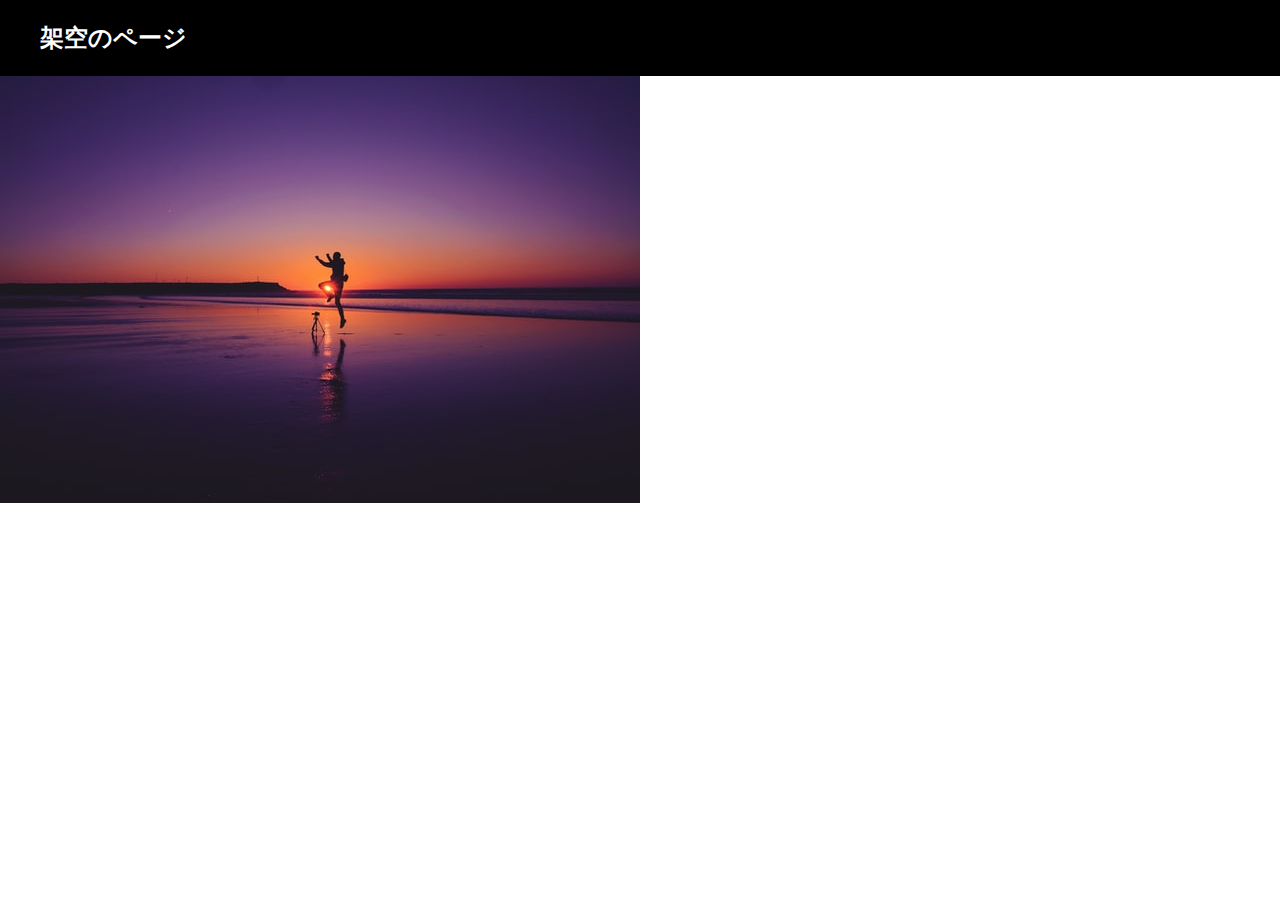
<file: index.html>
<!DOCTYPE html>
<html lang="en">
<head>
  <meta charset="UTF-8">
  <meta name="viewport" content="width=device-width, initial-scale=1.0">
  <title>架空のページ</title>
  <link rel="stylesheet" href="css/sanitize.css">
  <link rel="stylesheet" href="css/style.css">
</head>
<body>
  <header class="header">
    <div class="header__inner">
            <a class="header__logo" href="/">
                架空のページ
            </a>
        </div>
  </header>
  <main>
    <img src="img/image01.jpg">
  </main>

</body>
</html>
</file>
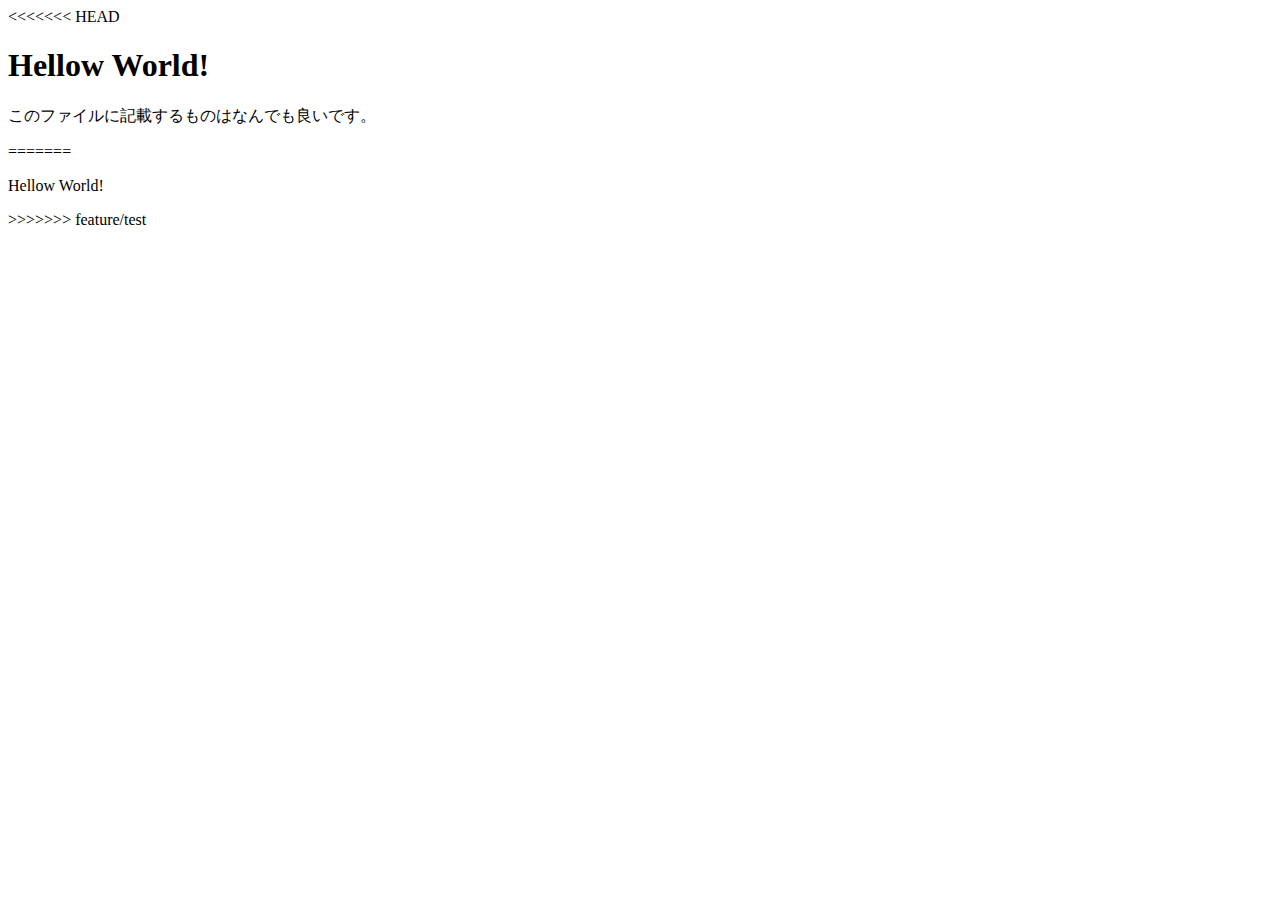
<file: src/php05/index.html>
<!DOCTYPE html>
<html lang="ja">
<<<<<<< HEAD

<head>
    <meta charset="UTF-8">
    <meta http-equiv="X-UA-Compatible" content="IE=edge">
    <meta name="viewport" content="width=device-width, initial-scale=1.0">
    <title>Document</title>
</head>

<body>
    <H1>Hellow World!</H1>
    <p>このファイルに記載するものはなんでも良いです。</p>
</body>

=======
<head>
    <meta charset="UTF-8">
    <meta name="viewport" content="width=device-width, initial-scale=1.0">
    <title>Document</title>
</head>
<body>
    <p>Hellow World!</p>
</body>
>>>>>>> feature/test
</html>
</file>
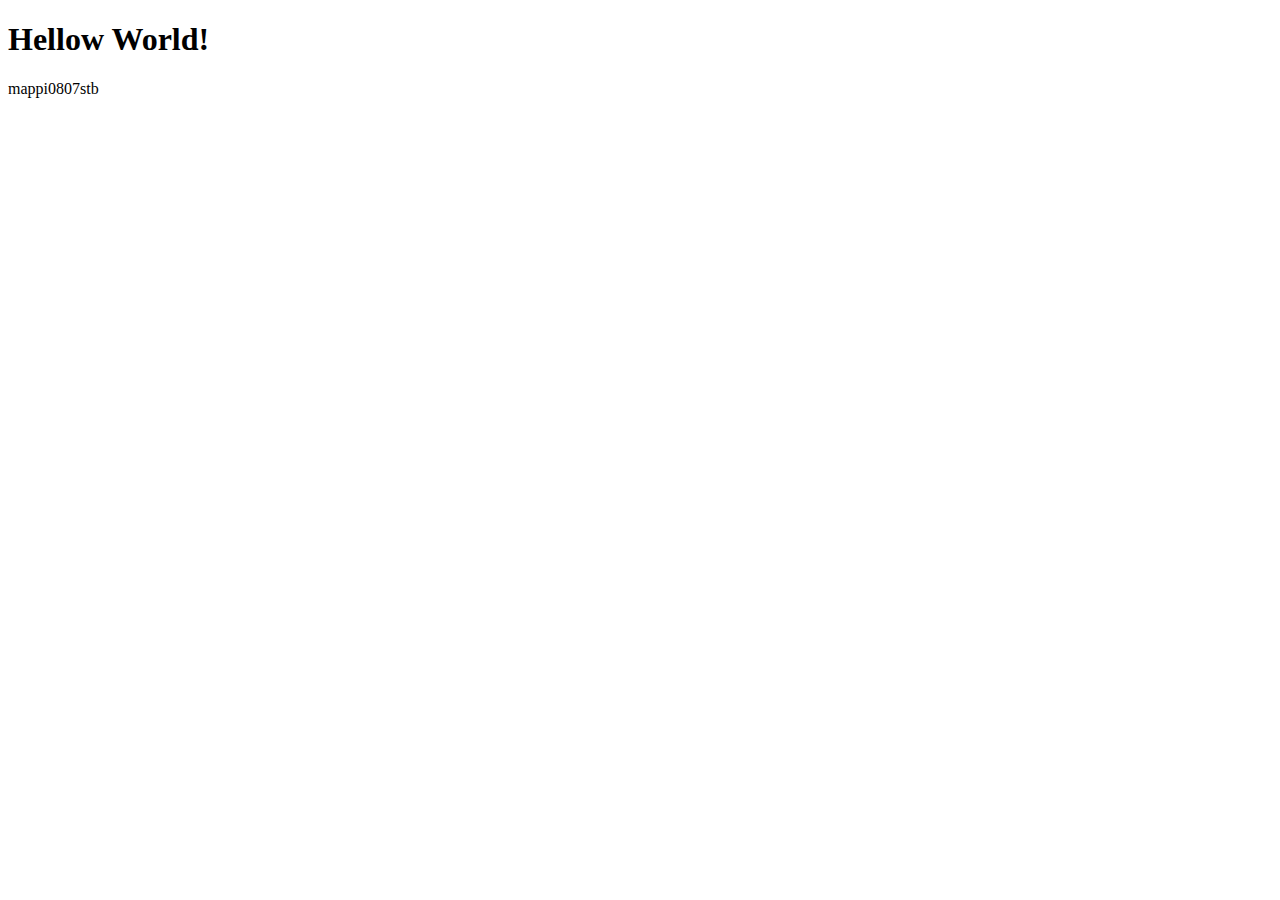
<file: src/php06/index.html>
<!DOCTYPE html>
<html lang="en">

<head>
    <meta charset="UTF-8">
    <meta http-equiv="X-UA-Compatible" content="IE=edge">
    <meta name="viewport" content="width=device-width, initial-scale=1.0">
    <title>Document</title>
</head>

<body>
    <H1>Hellow World!</H1>
    <p>mappi0807stb</p>
</body>

</html>
</file>
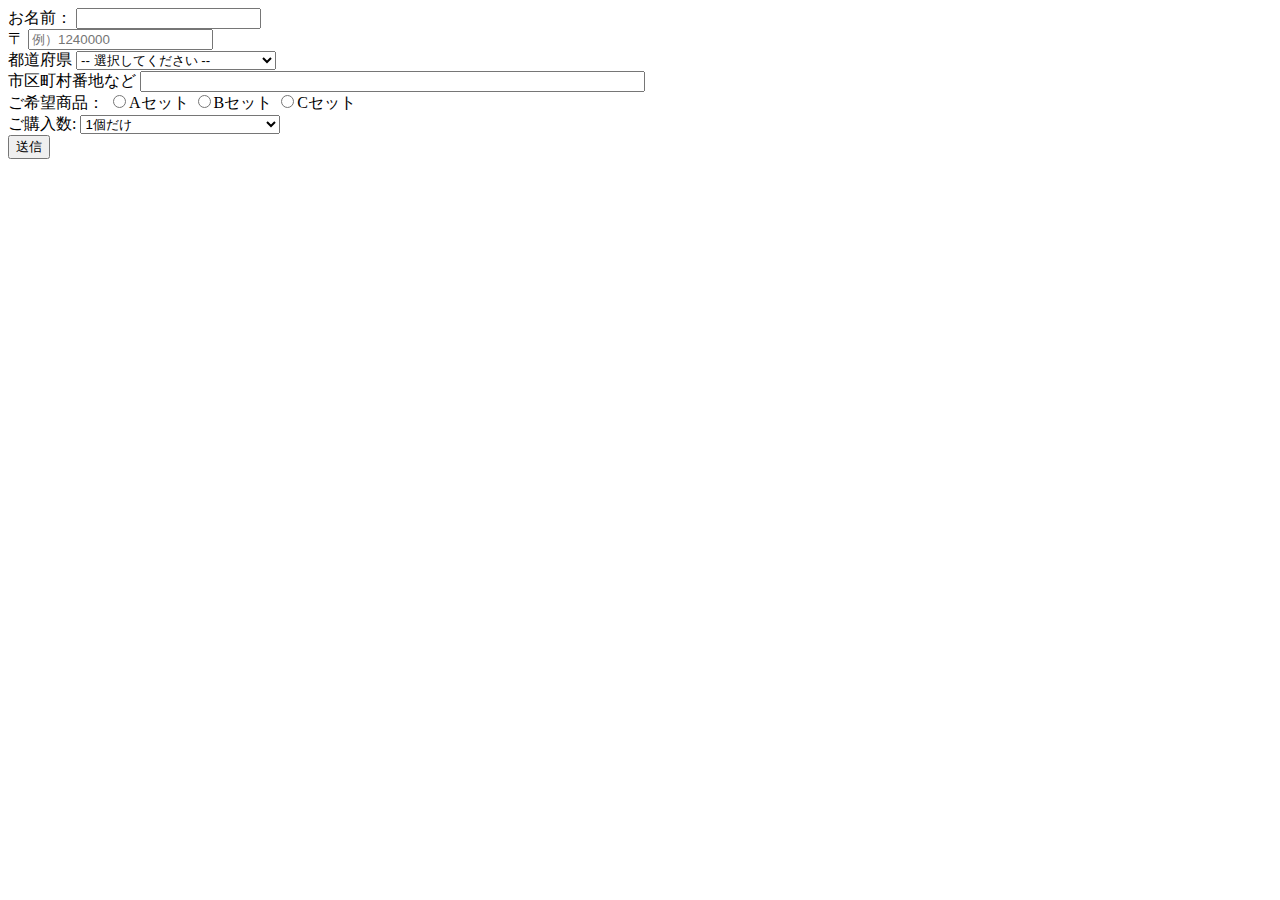
<file: src/php01/config/index.html>
<!DOCTYPE html>
<html lang="ja">
<head>
    <meta charset="UTF-8">
    <meta name="viewport" content="width=device-width, initial-scale=1.0">
    <title>Document</title>
    <style>
        /* プルダウンの選択欄の横幅を指定 */
        select {
            width: 200px;
            /* 好きな幅に設定してください */
        }
    </style>
    <script type="text/javascript" src="https://ajaxzip3.github.io/ajaxzip3.js" charset="utf-8"></script>

</head>
<body>
    <form action="result.php" method="POST">
        お名前：
        <input type="text" name="name">
        <br>
        〒 <input type="text" name="zip" placeholder="例）1240000" onKeyUp="AjaxZip3.zip2addr('zip','','address1','address2');">
        <br>
        都道府県
        <select name="address1">
            <option value="">-- 選択してください --</option>
            <option value="北海道">北海道</option>
            <option value="青森県">青森県</option>
            <option value="岩手県">岩手県</option>
            <option value="宮城県">宮城県</option>
            <option value="秋田県">秋田県</option>
            <option value="山形県">山形県</option>
            <option value="福島県">福島県</option>
            <option value="茨城県">茨城県</option>
            <option value="栃木県">栃木県</option>
            <option value="群馬県">群馬県</option>
            <option value="埼玉県">埼玉県</option>
            <option value="千葉県">千葉県</option>
            <option value="東京都">東京都</option>
            <option value="神奈川県">神奈川県</option>
            <option value="新潟県">新潟県</option>
            <option value="富山県">富山県</option>
            <option value="石川県">石川県</option>
            <option value="福井県">福井県</option>
            <option value="山梨県">山梨県</option>
            <option value="長野県">長野県</option>
            <option value="岐阜県">岐阜県</option>
            <option value="静岡県">静岡県</option>
            <option value="愛知県">愛知県</option>
            <option value="三重県">三重県</option>
            <option value="滋賀県">滋賀県</option>
            <option value="京都府">京都府</option>
            <option value="大阪府">大阪府</option>
            <option value="兵庫県">兵庫県</option>
            <option value="奈良県">奈良県</option>
            <option value="和歌山県">和歌山県</option>
            <option value="鳥取県">鳥取県</option>
            <option value="島根県">島根県</option>
            <option value="岡山県">岡山県</option>
            <option value="広島県">広島県</option>
            <option value="山口県">山口県</option>
            <option value="徳島県">徳島県</option>
            <option value="香川県">香川県</option>
            <option value="愛媛県">愛媛県</option>
            <option value="高知県">高知県</option>
            <option value="福岡県">福岡県</option>
            <option value="佐賀県">佐賀県</option>
            <option value="長崎県">長崎県</option>
            <option value="熊本県">熊本県</option>
            <option value="大分県">大分県</option>
            <option value="宮崎県">宮崎県</option>
            <option value="鹿児島県">鹿児島県</option>
            <option value="沖縄県">沖縄県</option>
        </select>
        <br>
        市区町村番地など <input type="text" name="address2" size="60">
        <br>
        ご希望商品：
        <label class="gz"><input type="radio" name="goodz" value="Aセット">Aセット</label>
        <label class="gz"><input type="radio" name="goodz" value="Bセット">Bセット</label>
        <label class="gz"><input type="radio" name="goodz" value="Cセット">Cセット</label>
        <br>
        <label for="number">ご購入数:</label>
        <select name="number" id="number" >
            <option value="1">1個だけ</option>
            <option value="2">2個だけ</option>
            <option value="3">3個だけ</option>
        </select>
        <br>
        <input type="submit" name="submit" value="送信" />
    </form>
</body>
</html>
</file>
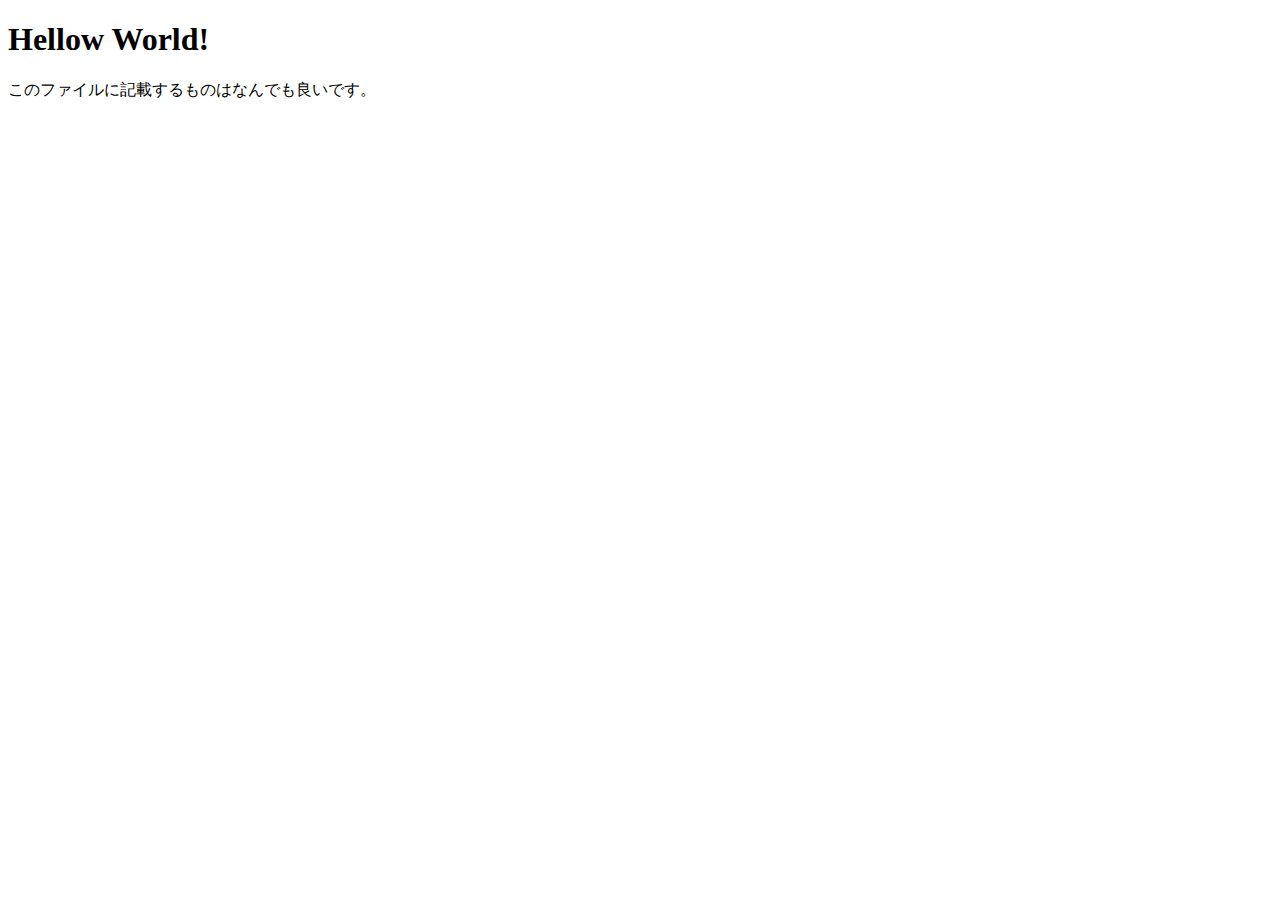
<file: src/php05/index2.html>
<!DOCTYPE html>
<html lang="ja">

<head>
    <meta charset="UTF-8">
    <meta http-equiv="X-UA-Compatible" content="IE=edge">
    <meta name="viewport" content="width=device-width, initial-scale=1.0">
    <title>Document</title>
</head>

<body>
    <H1>Hellow World!</H1>
    <p>このファイルに記載するものはなんでも良いです。</p>
</body>

</html>
</file>
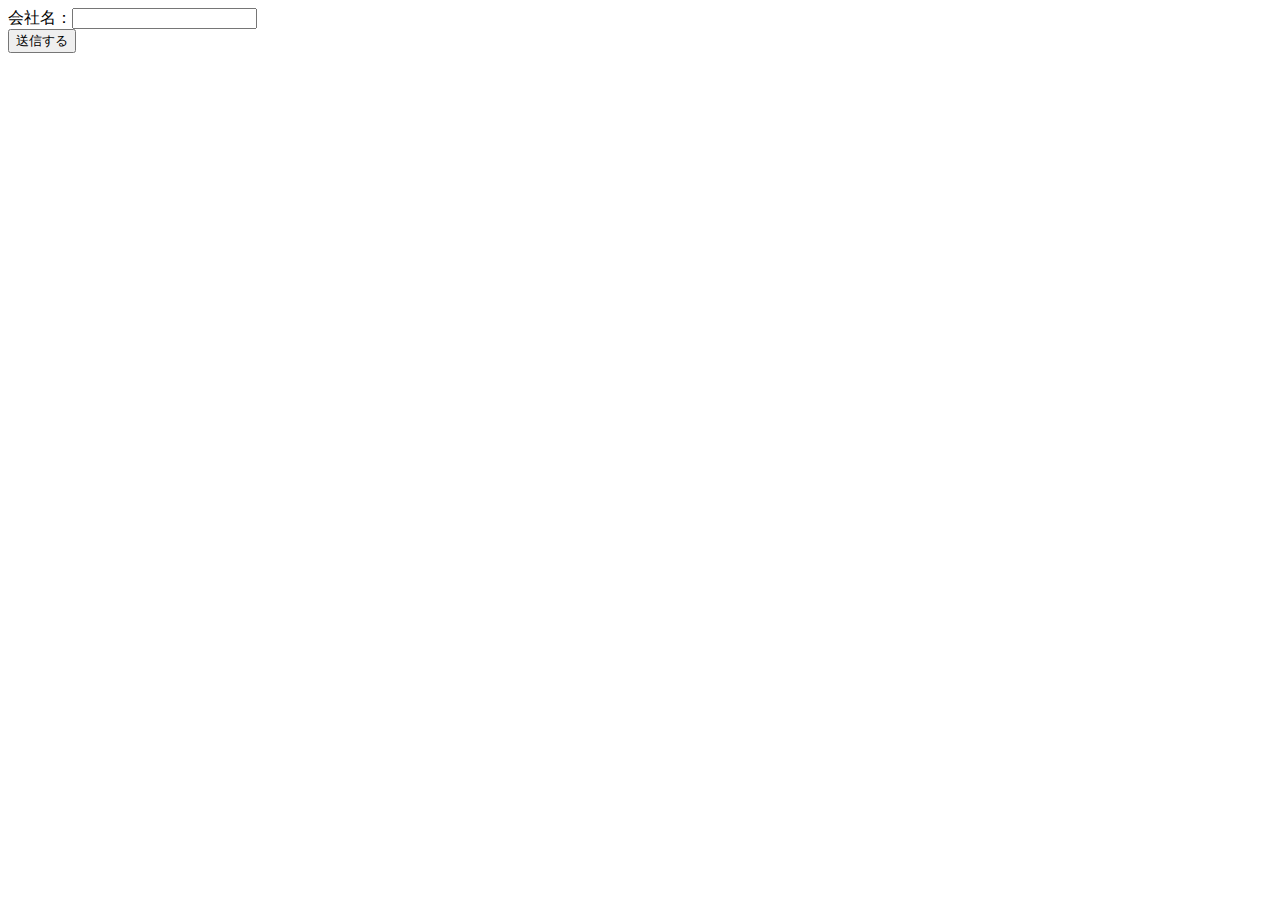
<file: src/php01/config/course.html>
<!DOCTYPE html>
<html lang="ja">

<head>
    <meta charset="UTF-8">
    <meta name="viewport" content="width=device-width, initial-scale=1.0">
    <title>Document</title>
</head>

<body>
    <form action="course.php" method="POST">
        <label>会社名：<input type="text" name="company"></label>
        <br />
        <input type="submit" name="submit" value="送信する" />
    </form>
</body>

</html>
</file>
<file: css/sanitize.css>
/* Document
 * ========================================================================== */

/**
 * Add border box sizing in all browsers (opinionated).
 */

*,
::before,
::after {
  box-sizing: border-box;
}

/**
  * 1. Add text decoration inheritance in all browsers (opinionated).
  * 2. Add vertical alignment inheritance in all browsers (opinionated).
  */

::before,
::after {
  vertical-align: inherit; /* 2 */
  text-decoration: inherit; /* 1 */
}

/**
  * 1. Use the default cursor in all browsers (opinionated).
  * 2. Change the line height in all browsers (opinionated).
  * 3. Use a 4-space tab width in all browsers (opinionated).
  * 4. Remove the grey highlight on links in iOS (opinionated).
  * 5. Prevent adjustments of font size after orientation changes in
  *    IE on Windows Phone and in iOS.
  * 6. Breaks words to prevent overflow in all browsers (opinionated).
  */

html {
  word-break: break-word; /* 6 */
  -moz-tab-size: 4; /* 3 */
  tab-size: 4; /* 3 */
  line-height: 1.5; /* 2 */
  cursor: default; /* 1 */

  -webkit-tap-highlight-color: transparent /* 4 */;
  -ms-text-size-adjust: 100%; /* 5 */
  -webkit-text-size-adjust: 100%; /* 5 */
}

/* Sections
  * ========================================================================== */

/**
  * Remove the margin in all browsers (opinionated).
  */

body {
  margin: 0;
}

/**
  * Correct the font size and margin on `h1` elements within `section` and
  * `article` contexts in Chrome, Edge, Firefox, and Safari.
  */

h1 {
  margin: 0.67em 0;
  font-size: 2em;
}

/* Grouping content
  * ========================================================================== */

/**
  * Remove the margin on nested lists in Chrome, Edge, IE, and Safari.
  */

dl dl,
dl ol,
dl ul,
ol dl,
ul dl {
  margin: 0;
}

/**
  * Remove the margin on nested lists in Edge 18- and IE.
  */

ol ol,
ol ul,
ul ol,
ul ul {
  margin: 0;
}

/**
  * 1. Add the correct sizing in Firefox.
  * 2. Show the overflow in Edge 18- and IE.
  */

hr {
  overflow: visible; /* 2 */
  height: 0; /* 1 */
}

/**
  * Add the correct display in IE.
  */

main {
  display: block;
}

/**
  * Remove the list style on navigation lists in all browsers (opinionated).
  */

nav ol,
nav ul {
  padding: 0;
  list-style: none;
}

/**
  * 1. Correct the inheritance and scaling of font size in all browsers.
  * 2. Correct the odd `em` font sizing in all browsers.
  */

pre {
  font-size: 1em; /* 2 */
  font-family: monospace, monospace; /* 1 */
}

/* Text-level semantics
  * ========================================================================== */

/**
  * Remove the gray background on active links in IE 10.
  */

a {
  background-color: transparent;
}

/**
  * Add the correct text decoration in Edge 18-, IE, and Safari.
  */

abbr[title] {
  text-decoration: underline;
  text-decoration: underline dotted;
}

/**
  * Add the correct font weight in Chrome, Edge, and Safari.
  */

b,
strong {
  font-weight: bolder;
}

/**
  * 1. Correct the inheritance and scaling of font size in all browsers.
  * 2. Correct the odd `em` font sizing in all browsers.
  */

code,
kbd,
samp {
  font-size: 1em; /* 2 */
  font-family: monospace, monospace; /* 1 */
}

/**
  * Add the correct font size in all browsers.
  */

small {
  font-size: 80%;
}

/* Embedded content
  * ========================================================================== */

/*
  * Change the alignment on media elements in all browsers (opinionated).
  */

audio,
canvas,
iframe,
img,
svg,
video {
  vertical-align: middle;
}

/**
  * Add the correct display in IE 9-.
  */

audio,
video {
  display: inline-block;
}

/**
  * Add the correct display in iOS 4-7.
  */

audio:not([controls]) {
  display: none;
  height: 0;
}

/**
  * Remove the border on iframes in all browsers (opinionated).
  */

iframe {
  border-style: none;
}

/**
  * Remove the border on images within links in IE 10-.
  */

img {
  border-style: none;
}

/**
  * Change the fill color to match the text color in all browsers (opinionated).
  */

svg:not([fill]) {
  fill: currentColor;
}

/**
  * Hide the overflow in IE.
  */

svg:not(:root) {
  overflow: hidden;
}

/* Tabular data
  * ========================================================================== */

/**
  * Collapse border spacing in all browsers (opinionated).
  */

table {
  border-collapse: collapse;
}

/* Forms
  * ========================================================================== */

/**
  * Remove the margin on controls in Safari.
  */

button,
input,
select {
  margin: 0;
}

/**
  * 1. Show the overflow in IE.
  * 2. Remove the inheritance of text transform in Edge 18-, Firefox, and IE.
  */

button {
  overflow: visible; /* 1 */
  text-transform: none; /* 2 */
}

/**
  * Correct the inability to style buttons in iOS and Safari.
  */

button,
[type="button"],
[type="reset"],
[type="submit"] {
  -webkit-appearance: button;
}

/**
  * 1. Change the inconsistent appearance in all browsers (opinionated).
  * 2. Correct the padding in Firefox.
  */

fieldset {
  padding: 0.35em 0.75em 0.625em; /* 2 */
  border: 1px solid #a0a0a0; /* 1 */
}

/**
  * Show the overflow in Edge 18- and IE.
  */

input {
  overflow: visible;
}

/**
  * 1. Correct the text wrapping in Edge 18- and IE.
  * 2. Correct the color inheritance from `fieldset` elements in IE.
  */

legend {
  display: table; /* 1 */
  max-width: 100%; /* 1 */
  color: inherit; /* 2 */
  white-space: normal; /* 1 */
}

/**
  * 1. Add the correct display in Edge 18- and IE.
  * 2. Add the correct vertical alignment in Chrome, Edge, and Firefox.
  */

progress {
  display: inline-block; /* 1 */
  vertical-align: baseline; /* 2 */
}

/**
  * Remove the inheritance of text transform in Firefox.
  */

select {
  text-transform: none;
}

/**
  * 1. Remove the margin in Firefox and Safari.
  * 2. Remove the default vertical scrollbar in IE.
  * 3. Change the resize direction in all browsers (opinionated).
  */

textarea {
  overflow: auto; /* 2 */
  margin: 0; /* 1 */
  resize: vertical; /* 3 */
}

/**
  * Remove the padding in IE 10-.
  */

[type="checkbox"],
[type="radio"] {
  padding: 0;
}

/**
  * 1. Correct the odd appearance in Chrome, Edge, and Safari.
  * 2. Correct the outline style in Safari.
  */

[type="search"] {
  outline-offset: -2px; /* 2 */

  -webkit-appearance: textfield; /* 1 */
}

/**
  * Correct the cursor style of increment and decrement buttons in Safari.
  */

::-webkit-inner-spin-button,
::-webkit-outer-spin-button {
  height: auto;
}

/**
  * Correct the text style of placeholders in Chrome, Edge, and Safari.
  */

::-webkit-input-placeholder {
  color: inherit;
  opacity: 0.54;
}

/**
  * Remove the inner padding in Chrome, Edge, and Safari on macOS.
  */

::-webkit-search-decoration {
  -webkit-appearance: none;
}

/**
  * 1. Correct the inability to style upload buttons in iOS and Safari.
  * 2. Change font properties to `inherit` in Safari.
  */

::-webkit-file-upload-button {
  font: inherit; /* 2 */

  -webkit-appearance: button; /* 1 */
}

/**
  * Remove the inner border and padding of focus outlines in Firefox.
  */

::-moz-focus-inner {
  padding: 0;
  border-style: none;
}

/**
  * Restore the focus outline styles unset by the previous rule in Firefox.
  */

:-moz-focusring {
  outline: 1px dotted ButtonText;
}

/**
  * Remove the additional :invalid styles in Firefox.
  */

:-moz-ui-invalid {
  box-shadow: none;
}

/* Interactive
  * ========================================================================== */

/*
  * Add the correct display in Edge 18- and IE.
  */

details {
  display: block;
}

/*
  * Add the correct styles in Edge 18-, IE, and Safari.
  */

dialog {
  position: absolute;
  right: 0;
  left: 0;
  display: block;
  margin: auto;
  padding: 1em;
  width: -moz-fit-content;
  width: -webkit-fit-content;
  width: fit-content;
  height: -moz-fit-content;
  height: -webkit-fit-content;
  height: fit-content;
  border: solid;
  background-color: white;
  color: black;
}

dialog:not([open]) {
  display: none;
}

/*
  * Add the correct display in all browsers.
  */

summary {
  display: list-item;
}

/* Scripting
  * ========================================================================== */

/**
  * Add the correct display in IE 9-.
  */

canvas {
  display: inline-block;
}

/**
  * Add the correct display in IE.
  */

template {
  display: none;
}

/* User interaction
  * ========================================================================== */

/*
  * 1. Remove the tapping delay in IE 10.
  * 2. Remove the tapping delay on clickable elements
       in all browsers (opinionated).
  */

a,
area,
button,
input,
label,
select,
summary,
textarea,
[tabindex] {
  -ms-touch-action: manipulation; /* 1 */
  touch-action: manipulation; /* 2 */
}

/**
  * Add the correct display in IE 10-.
  */

[hidden] {
  display: none;
}

/* Accessibility
  * ========================================================================== */

/**
  * Change the cursor on busy elements in all browsers (opinionated).
  */

[aria-busy="true"] {
  cursor: progress;
}

/*
  * Change the cursor on control elements in all browsers (opinionated).
  */

[aria-controls] {
  cursor: pointer;
}

/*
  * Change the cursor on disabled, not-editable, or otherwise
  * inoperable elements in all browsers (opinionated).
  */

[aria-disabled="true"],
[disabled] {
  cursor: not-allowed;
}

/*
  * Change the display on visually hidden accessible elements
  * in all browsers (opinionated).
  */

[aria-hidden="false"][hidden] {
  display: initial;
}

[aria-hidden="false"][hidden]:not(:focus) {
  position: absolute;
  clip: rect(0, 0, 0, 0);
}
</file>
<file: css/style.css>
body{
  width: 100%;
}

.header {
    background: #000;
}

.header__inner {
    margin: 0 auto;
    padding: 20px 15px;
    max-width: 1230px;
}

.header__logo {
    color: #fff;
    text-decoration: none;
    font-weight: bold;
    font-size: 24px;
}
</file>
